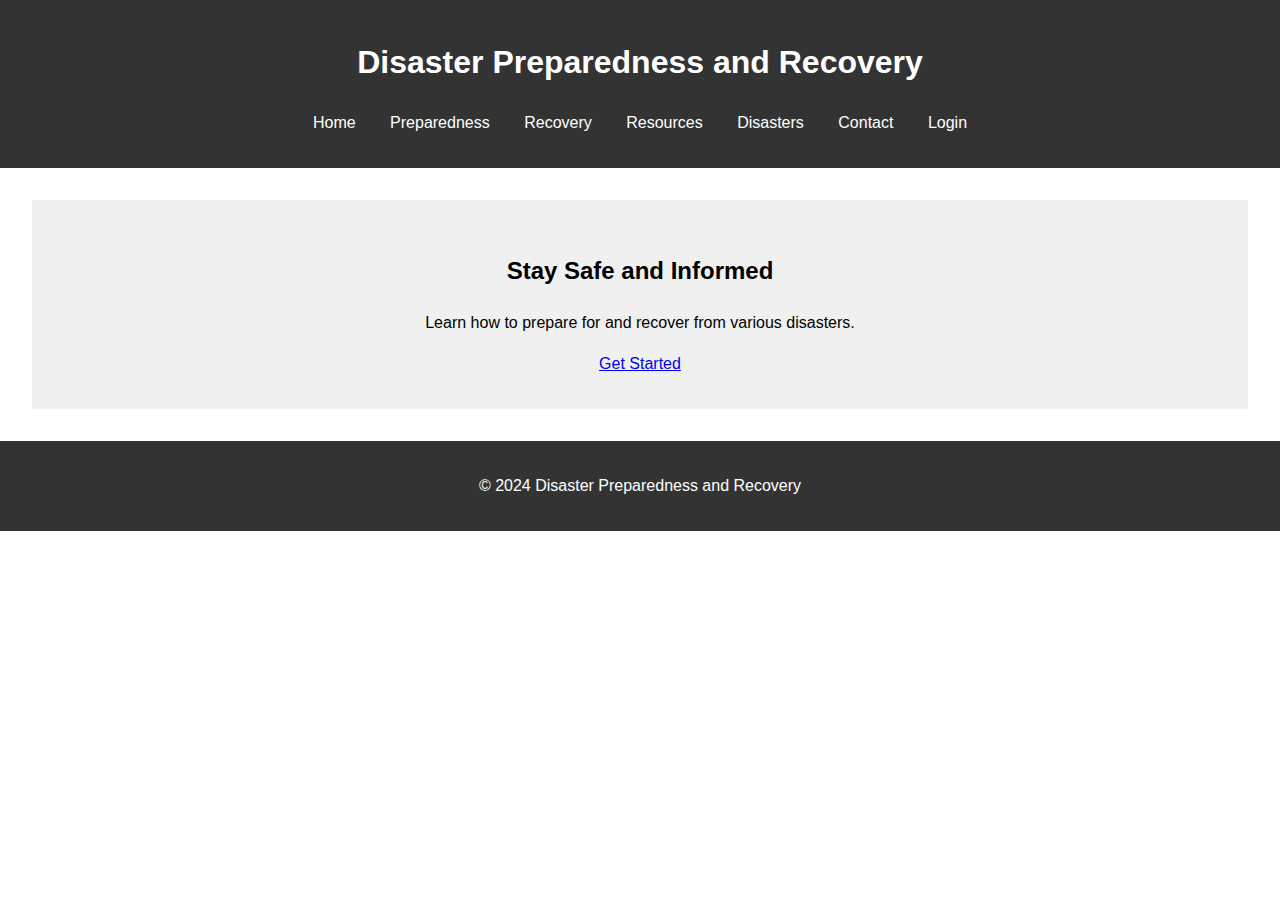
<file: new project/index.html>
<!DOCTYPE html>
<html lang="en">
<head>
    <meta charset="UTF-8">
    <meta name="viewport" content="width=device-width, initial-scale=1.0">
    <title>Disaster Preparedness - Home</title>
    <link rel="stylesheet" href="style.css">
</head>
<body>
    <header>
        <h1>Disaster Preparedness and Recovery</h1>
        <nav>
            <ul>
                <li><a href="home.html">Home</a></li>
                <li><a href="preparedness.html">Preparedness</a></li>
                <li><a href="recovery.html">Recovery</a></li>
                <li><a href="resources.html">Resources</a></li>
                <li><a href="disasters.html">Disasters</a></li>
                <li><a href="contact.html">Contact</a></li>
                <li><a href="login.html">Login</a></li> <!-- Added login link here -->
            </ul>
        </nav>
    </header>
    <main>
        <section class="hero">
            <h2>Stay Safe and Informed</h2>
            <p>Learn how to prepare for and recover from various disasters.</p>
            <a href="login.html" class="btn">Get Started</a>
        </section>
    </main>
    <footer>
        <p>&copy; 2024 Disaster Preparedness and Recovery</p>
    </footer>
    <script src="script.js"></script>
</body>
</html>
</file>
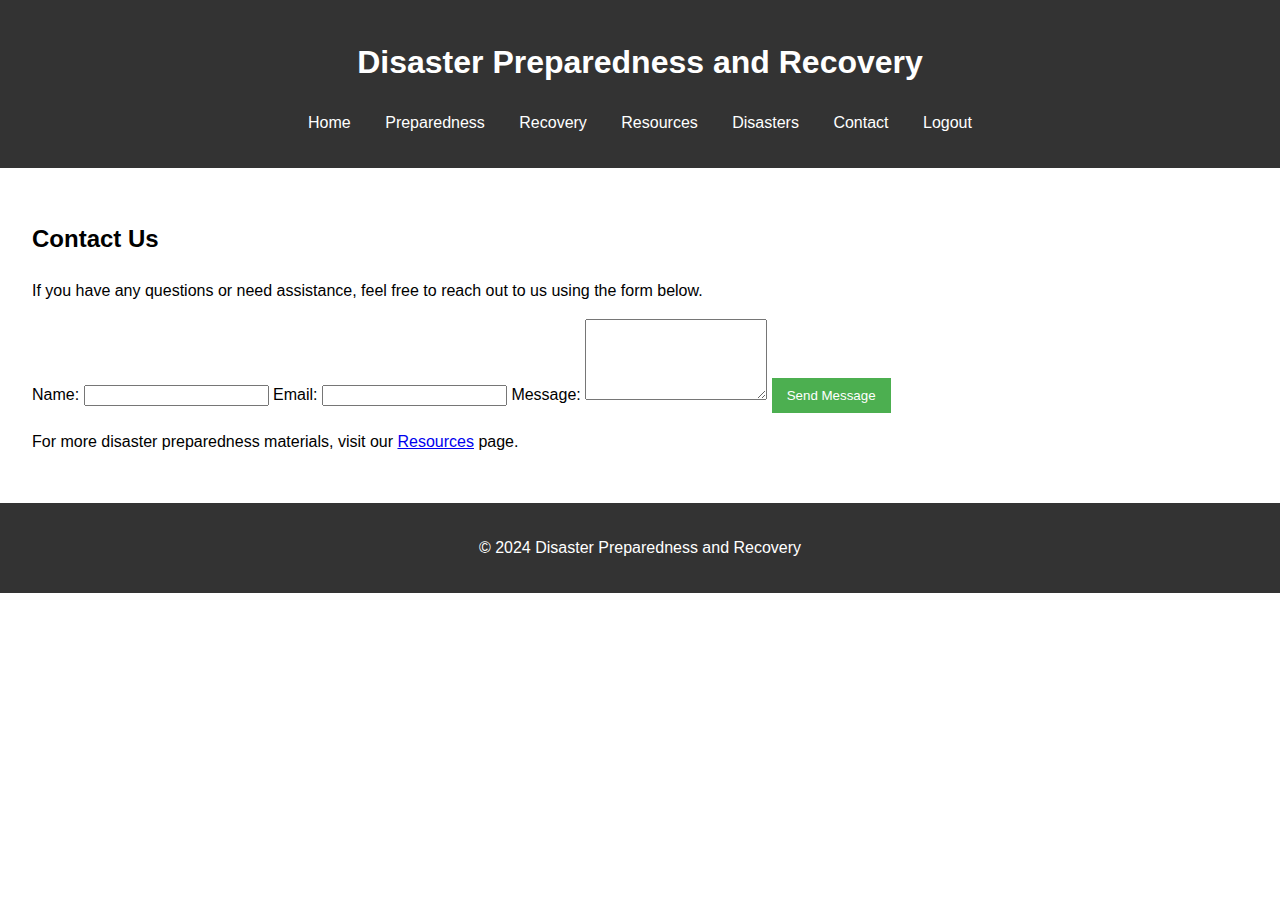
<file: new project/contact.html>
<!DOCTYPE html>
<html lang="en">
<head>
    <meta charset="UTF-8">
    <meta name="viewport" content="width=device-width, initial-scale=1.0">
    <title>Disaster Preparedness - Contact</title>
    <link rel="stylesheet" href="style.css">
</head>
<body>
    <header>
        <h1>Disaster Preparedness and Recovery</h1>
        <nav>
            <ul>
                <li><a href="home.html">Home</a></li>
                <li><a href="preparedness.html">Preparedness</a></li>
                <li><a href="recovery.html">Recovery</a></li>
                <li><a href="resources.html">Resources</a></li>
                <li><a href="disasters.html">Disasters</a></li>
                <li><a href="contact.html">Contact</a></li>
                <li><a href="index.html">Logout</a></li>
            </ul>
        </nav>
    </header>
    <main>
        <section>
            <h2>Contact Us</h2>
            <p>If you have any questions or need assistance, feel free to reach out to us using the form below.</p>
            <form action="submit_form.php" method="POST">
                <label for="name">Name:</label>
                <input type="text" id="name" name="name" required>

                <label for="email">Email:</label>
                <input type="email" id="email" name="email" required>

                <label for="message">Message:</label>
                <textarea id="message" name="message" rows="5" required></textarea>

                <button type="submit">Send Message</button>
            </form>

            <p>For more disaster preparedness materials, visit our <a href="disaster.html">Resources</a> page.</p>
        </section>
    </main>
    <footer>
        <p>&copy; 2024 Disaster Preparedness and Recovery</p>
    </footer>
    <script src="script.js"></script>
</body>
</html>
</file>
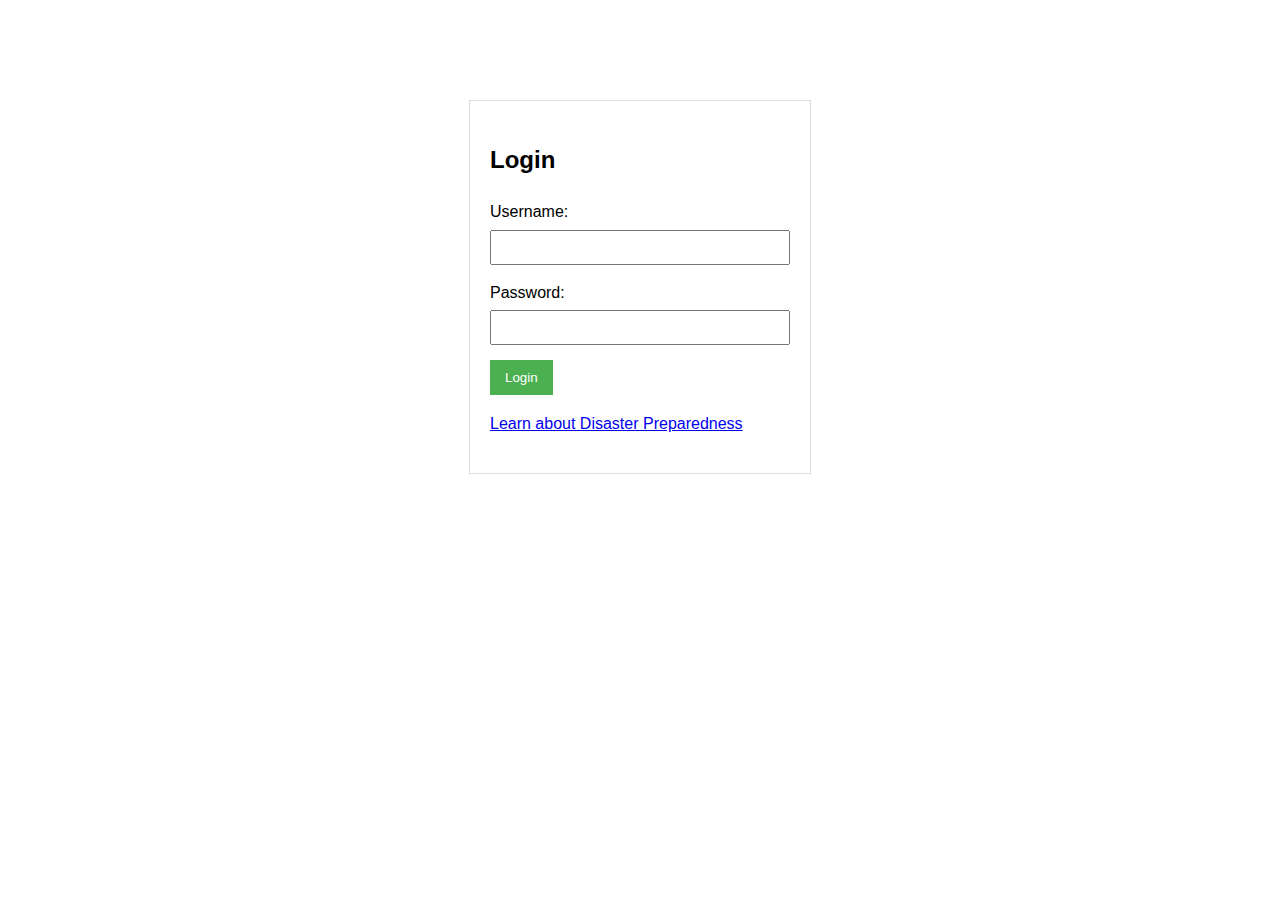
<file: new project/login.html>
<!DOCTYPE html>
<html lang="en">
<head>
    <meta charset="UTF-8">
    <meta name="viewport" content="width=device-width, initial-scale=1.0">
    <title>Disaster Preparedness - Login</title>
    <link rel="stylesheet" href="style.css">
</head>
<body>
    <div class="login-container">
        <h2>Login</h2>
        <form id="loginForm">
            <div class="form-group">
                <label for="username">Username:</label>
                <input type="text" id="username" name="username" required>
            </div>
            <div class="form-group">
                <label for="password">Password:</label>
                <input type="password" id="password" name="password" required>
            </div>
            <button type="submit">Login</button>
        </form>
        
        <!-- Link to Preparedness Page -->
        <p><a href="preparedness.html">Learn about Disaster Preparedness</a></p>
    </div>
    <script src="script.js"></script>
</body>
</html>
</file>
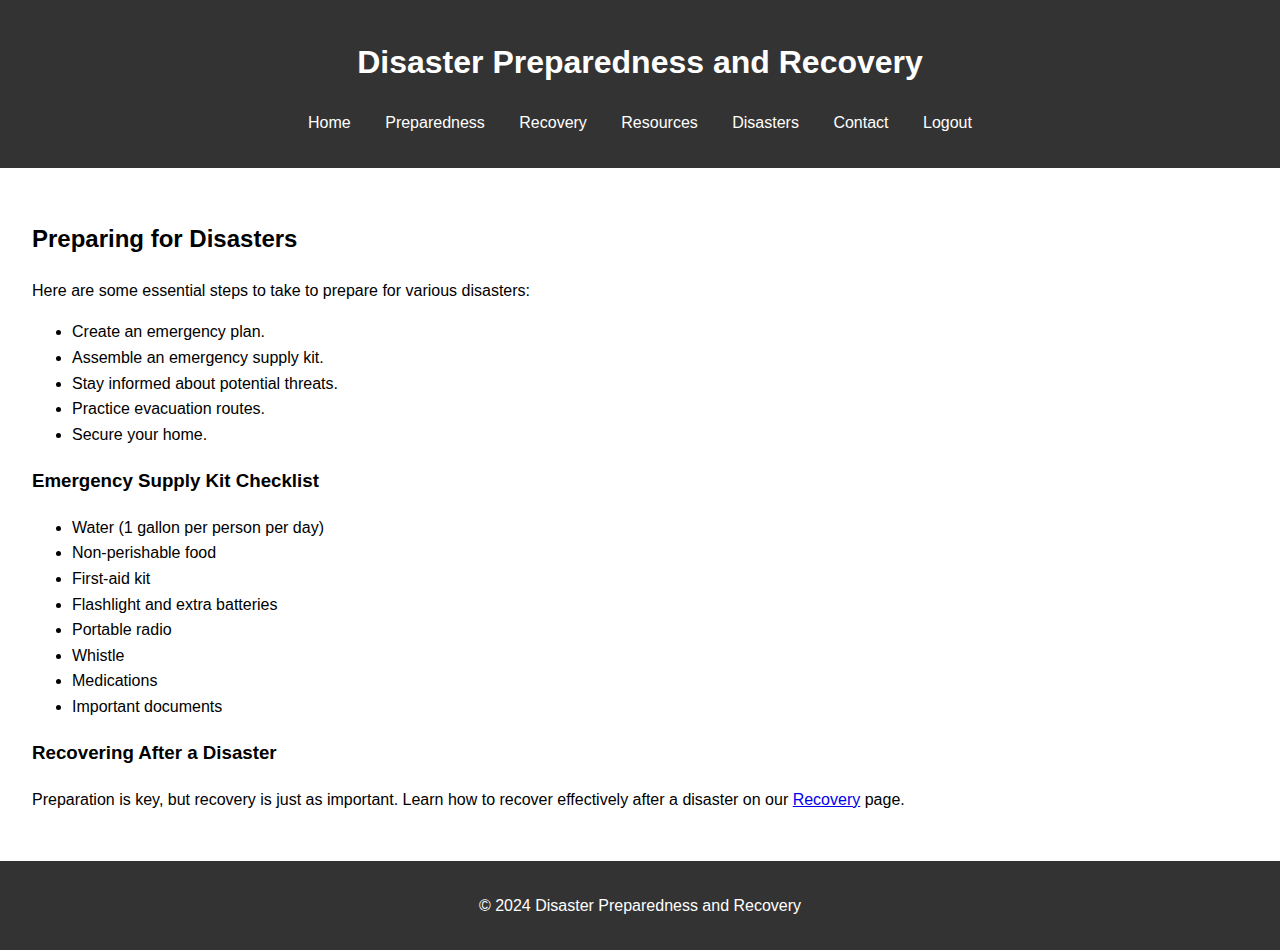
<file: new project/preparedness.html>
<!DOCTYPE html>
<html lang="en">
<head>
    <meta charset="UTF-8">
    <meta name="viewport" content="width=device-width, initial-scale=1.0">
    <title>Disaster Preparedness - Preparedness</title>
    <link rel="stylesheet" href="style.css">
</head>
<body>
    <header>
        <h1>Disaster Preparedness and Recovery</h1>
        <nav>
            <ul>
                <li><a href="home.html">Home</a></li>
                <li><a href="preparedness.html">Preparedness</a></li>
                <li><a href="recovery.html">Recovery</a></li>
                <li><a href="resources.html">Resources</a></li>
                <li><a href="disasters.html">Disasters</a></li>
                <li><a href="contact.html">Contact</a></li>
                <li><a href="index.html">Logout</a></li>
            </ul>
        </nav>
    </header>
    <main>
        <section>
            <h2>Preparing for Disasters</h2>
            <p>Here are some essential steps to take to prepare for various disasters:</p>
            <ul>
                <li>Create an emergency plan.</li>
                <li>Assemble an emergency supply kit.</li>
                <li>Stay informed about potential threats.</li>
                <li>Practice evacuation routes.</li>
                <li>Secure your home.</li>
            </ul>
        </section>
        <section>
            <h3>Emergency Supply Kit Checklist</h3>
            <ul>
                <li>Water (1 gallon per person per day)</li>
                <li>Non-perishable food</li>
                <li>First-aid kit</li>
                <li>Flashlight and extra batteries</li>
                <li>Portable radio</li>
                <li>Whistle</li>
                <li>Medications</li>
                <li>Important documents</li>
            </ul>
        </section>
        <section>
            <h3>Recovering After a Disaster</h3>
            <p>Preparation is key, but recovery is just as important. Learn how to recover effectively after a disaster on our <a href="recovery.html">Recovery</a> page.</p>
        </section>
    </main>
    <footer>
        <p>&copy; 2024 Disaster Preparedness and Recovery</p>
    </footer>
    <script src="script.js"></script>
</body>
</html>
</file>
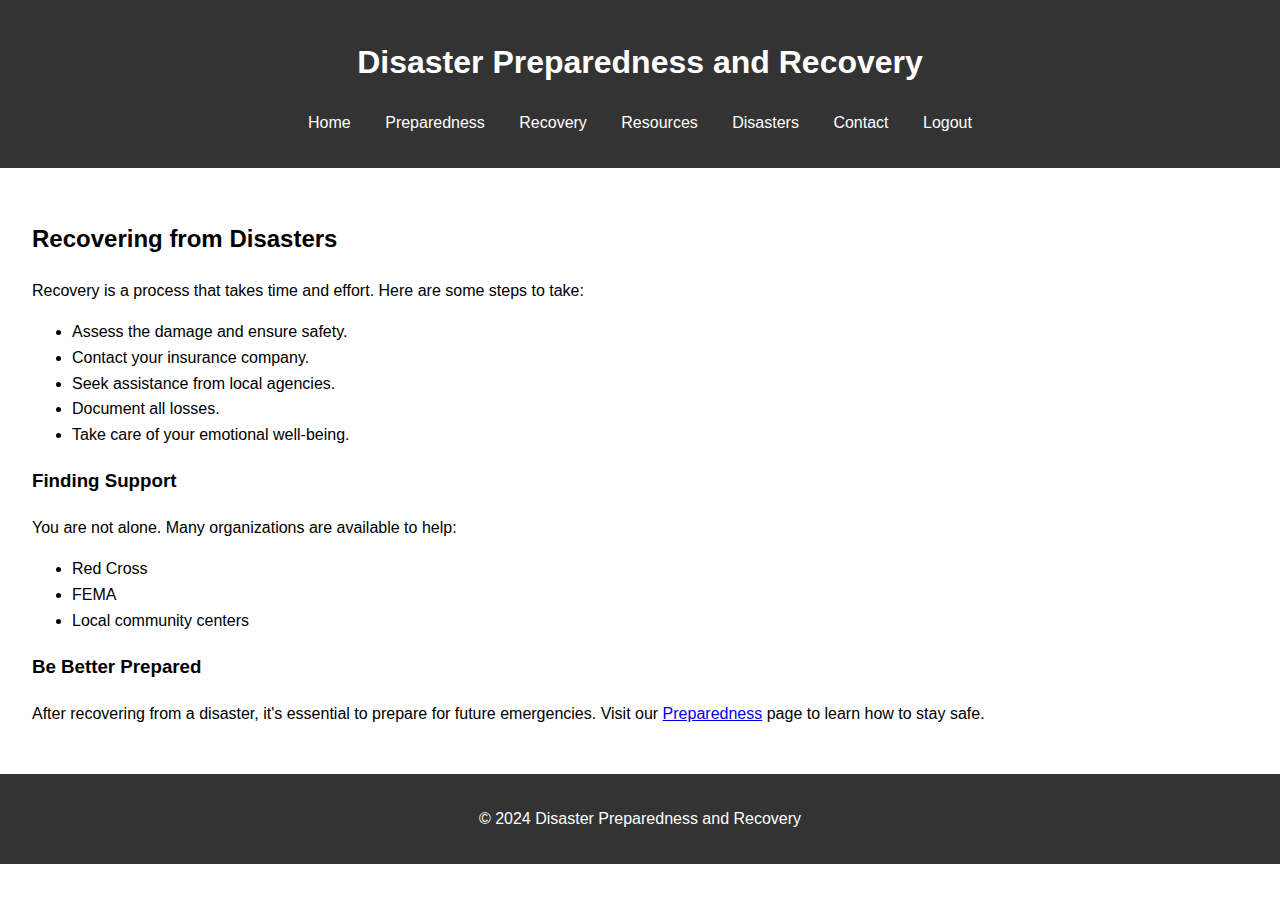
<file: new project/recovery.html>
<!DOCTYPE html>
<html lang="en">
<head>
    <meta charset="UTF-8">
    <meta name="viewport" content="width=device-width, initial-scale=1.0">
    <title>Disaster Preparedness - Recovery</title>
    <link rel="stylesheet" href="style.css">
</head>
<body>
    <header>
        <h1>Disaster Preparedness and Recovery</h1>
        <nav>
            <ul>
                <li><a href="home.html">Home</a></li>
                <li><a href="preparedness.html">Preparedness</a></li>
                <li><a href="recovery.html">Recovery</a></li>
                <li><a href="resources.html">Resources</a></li>
                <li><a href="disasters.html">Disasters</a></li>
                <li><a href="contact.html">Contact</a></li>
                <li><a href="index.html">Logout</a></li>
            </ul>
        </nav>
    </header>
    <main>
        <section>
            <h2>Recovering from Disasters</h2>
            <p>Recovery is a process that takes time and effort. Here are some steps to take:</p>
            <ul>
                <li>Assess the damage and ensure safety.</li>
                <li>Contact your insurance company.</li>
                <li>Seek assistance from local agencies.</li>
                <li>Document all losses.</li>
                <li>Take care of your emotional well-being.</li>
            </ul>
        </section>
        <section>
            <h3>Finding Support</h3>
            <p>You are not alone. Many organizations are available to help:</p>
            <ul>
                <li>Red Cross</li>
                <li>FEMA</li>
                <li>Local community centers</li>
            </ul>
        </section>
        <section>
            <h3>Be Better Prepared</h3>
            <p>After recovering from a disaster, it's essential to prepare for future emergencies. Visit our <a href="resources.html">Preparedness</a> page to learn how to stay safe.</p>
        </section>
    </main>
    <footer>
        <p>&copy; 2024 Disaster Preparedness and Recovery</p>
    </footer>
    <script src="script.js"></script>
</body>
</html>
</file>
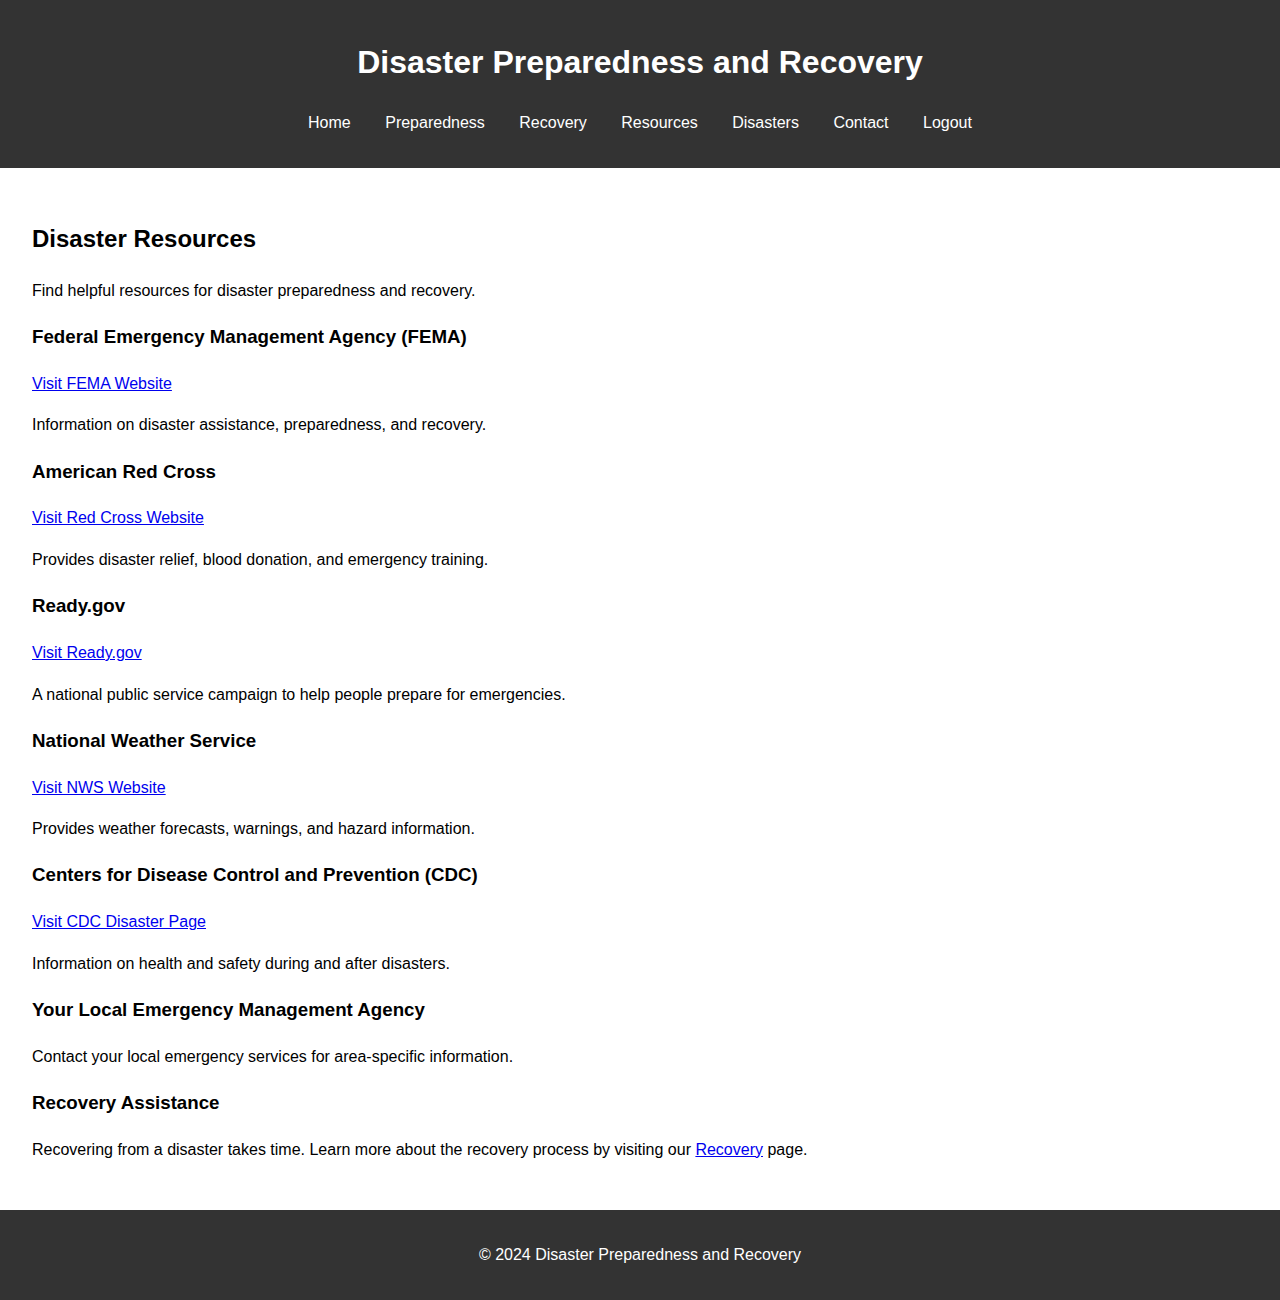
<file: new project/resources.html>
<!DOCTYPE html>
<html lang="en">
<head>
    <meta charset="UTF-8">
    <meta name="viewport" content="width=device-width, initial-scale=1.0">
    <title>Disaster Preparedness - Resources</title>
    <link rel="stylesheet" href="style.css">
</head>
<body>
    <header>
        <h1>Disaster Preparedness and Recovery</h1>
        <nav>
            <ul>
                <li><a href="home.html">Home</a></li>
                <li><a href="preparedness.html">Preparedness</a></li>
                <li><a href="recovery.html">Recovery</a></li>
                <li><a href="resources.html">Resources</a></li>
                <li><a href="disasters.html">Disasters</a></li>
                <li><a href="contact.html">Contact</a></li>
                <li><a href="index.html">Logout</a></li>
            </ul>
        </nav>
    </header>
    <main>
        <section>
            <h2>Disaster Resources</h2>
            <p>Find helpful resources for disaster preparedness and recovery.</p>
            <div class="resource-list">
                <div class="resource-item">
                    <h3>Federal Emergency Management Agency (FEMA)</h3>
                    <p><a href="https://www.fema.gov/" target="_blank">Visit FEMA Website</a></p>
                    <p>Information on disaster assistance, preparedness, and recovery.</p>
                </div>
                <div class="resource-item">
                    <h3>American Red Cross</h3>
                    <p><a href="https://www.redcross.org/" target="_blank">Visit Red Cross Website</a></p>
                    <p>Provides disaster relief, blood donation, and emergency training.</p>
                </div>
                <div class="resource-item">
                    <h3>Ready.gov</h3>
                    <p><a href="https://www.ready.gov/" target="_blank">Visit Ready.gov</a></p>
                    <p>A national public service campaign to help people prepare for emergencies.</p>
                </div>
                <div class="resource-item">
                    <h3>National Weather Service</h3>
                    <p><a href="https://www.weather.gov/" target="_blank">Visit NWS Website</a></p>
                    <p>Provides weather forecasts, warnings, and hazard information.</p>
                </div>
                <div class="resource-item">
                    <h3>Centers for Disease Control and Prevention (CDC)</h3>
                    <p><a href="https://www.cdc.gov/disasters/index.html" target="_blank">Visit CDC Disaster Page</a></p>
                    <p>Information on health and safety during and after disasters.</p>
                </div>
                <div class="resource-item">
                    <h3>Your Local Emergency Management Agency</h3>
                    <p>Contact your local emergency services for area-specific information.</p>
                </div>
            </div>
        </section>
        
        <section>
            <h3>Recovery Assistance</h3>
            <p>Recovering from a disaster takes time. Learn more about the recovery process by visiting our <a href="contact.html">Recovery</a> page.</p>
        </section>
    </main>
    <footer>
        <p>&copy; 2024 Disaster Preparedness and Recovery</p>
    </footer>
    <script src="script.js"></script>
</body>
</html>
</file>
<file: new project/style.css>
body {
    font-family: sans-serif;
    margin: 0;
    padding: 0;
    line-height: 1.6;
}

header {
    background-color: #333;
    color: #fff;
    padding: 1rem 0;
    text-align: center;
}

nav ul {
    list-style: none;
    padding: 0;
}

nav ul li {
    display: inline;
    margin: 0 15px;
}

nav a {
    color: #fff;
    text-decoration: none;
}

main {
    padding: 2rem;
}

.hero {
    background-color: #f0f0f0;
    padding: 2rem;
    text-align: center;
}

.featured-disasters, .disaster-list {
    margin-top: 2rem;
}

.disaster-grid, .disaster-list {
    display: grid;
    grid-template-columns: repeat(auto-fit, minmax(250px, 1fr));
    gap: 20px;
}

.disaster-item {
    border: 1px solid #ddd;
    padding: 1rem;
    text-align: center;
}

.disaster-item img {
    max-width: 100%;
    height: auto;
}

footer {
    background-color: #333;
    color: #fff;
    text-align: center;
    padding: 1rem 0;
    position: relative;
    bottom: 0;
    width: 100%;
}

.login-container {
    width: 300px;
    margin: 100px auto;
    border: 1px solid #ddd;
    padding: 20px;
}

.form-group {
    margin-bottom: 15px;
}

.form-group label {
    display: block;
    margin-bottom: 5px;
}

.form-group input, .form-group textarea {
    width: 100%;
    padding: 8px;
    box-sizing: border-box;
}

button {
    background-color: #4CAF50;
    color: white;
    padding: 10px 15px;
    border: none;
    cursor: pointer;
}
</file>
